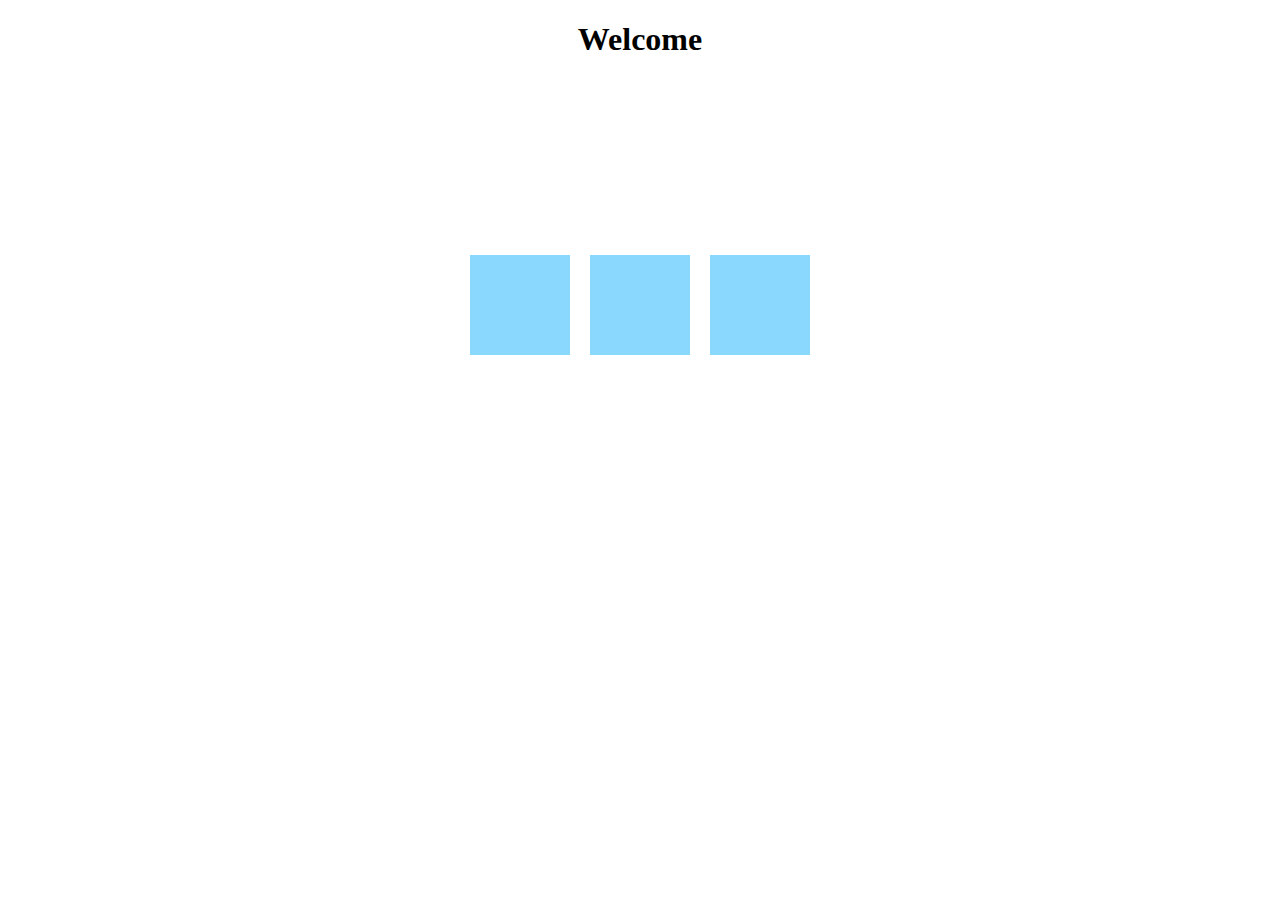
<file: playground/templates/index.html>
<!DOCTYPE html>
<html lang="en">
<head>
    <meta charset="UTF-8">
    <meta name="viewport" content="width=device-width, initial-scale=1.0">
    <title>Playground 1</title>
</head>
<body>
    <h1 style="text-align:center;">Welcome</h1>

    <div style="display: flex; justify-content: center; align-items: center; height: 50vh;">
        <div style="width: 100px; height: 100px; background-color: rgb(139, 216, 255); margin: 10px;"></div>
        <div style="width: 100px; height: 100px; background-color: rgb(139, 216, 255); margin: 10px;"></div>
        <div style="width: 100px; height: 100px; background-color: rgb(139, 216, 255); margin: 10px;"></div>
        
    </div>
</body>
</html>
</file>
